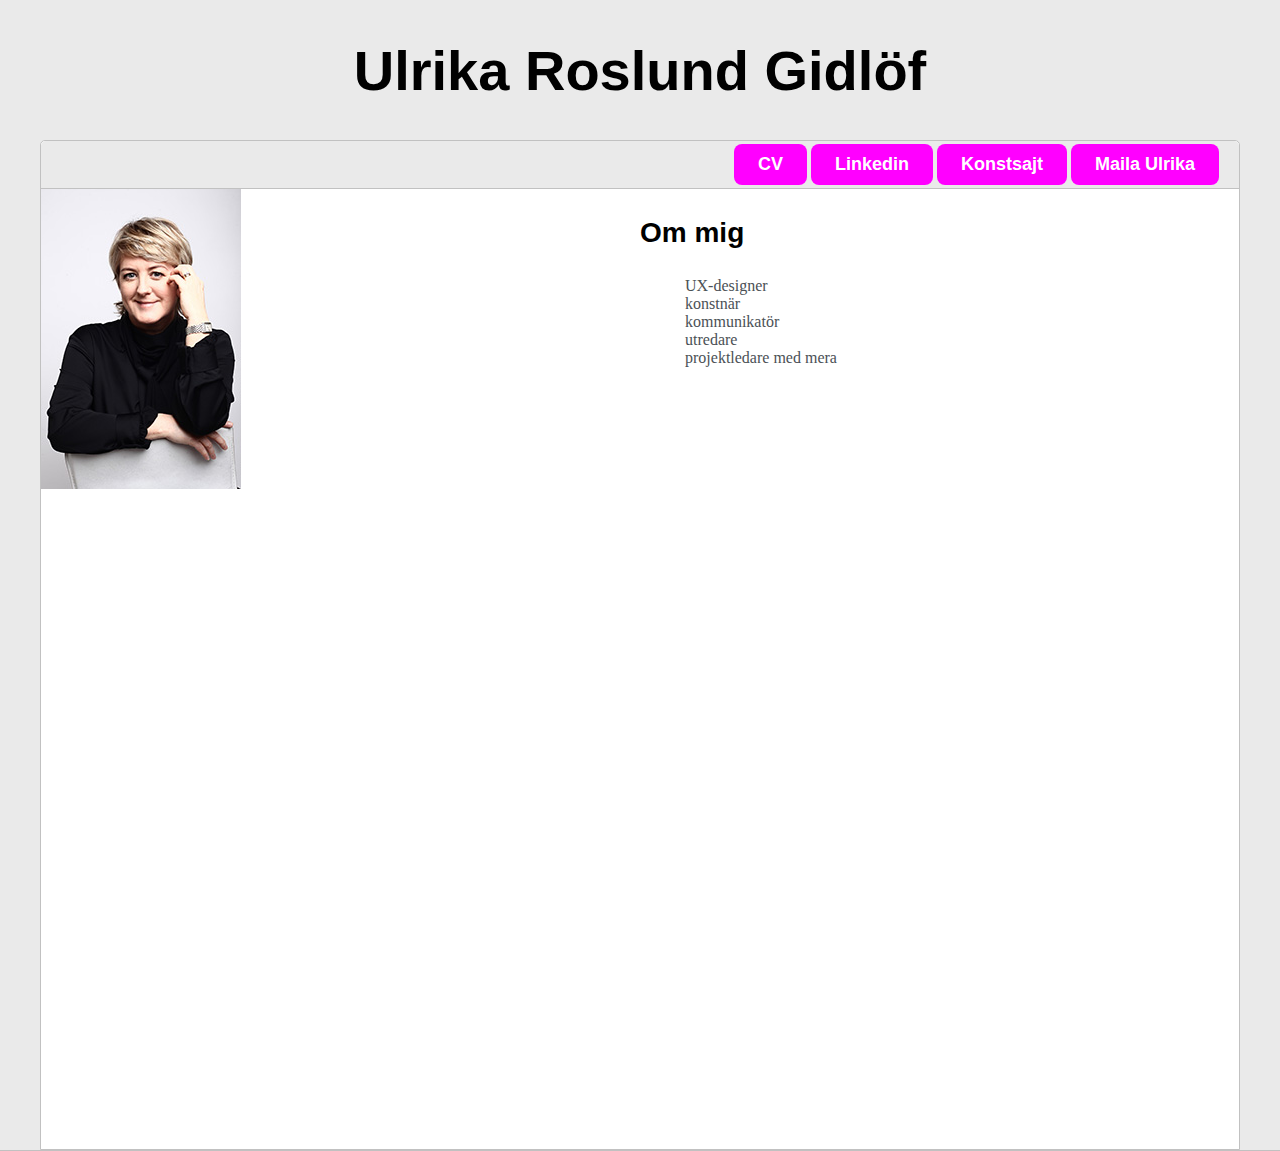
<file: index.html>
<!DOCTYPE html>
<html lang="en">
<head>
    <meta charset="UTF-8">
    <meta http-equiv="X-UA-Compatible" content="IE=edge">
    <meta name="viewport" content="width=device-width, initial-scale=1.0">
    <title>Document</title>

    <link rel="stylesheet" type="text/css" href="main.css">
</head>
<body>
    
<section class="s1">

<div class="main-container">
        <div class="welcome-wrapper">
        <h1>Ulrika Roslund Gidlöf</h1>
        </div>
    
        <div class="intro-wrapper">
             <div class="nav-wrapper">
               
    
            <ul id="navigation">
            
            <a href="cv2.html">
                <button type="submit">CV</button></a>
             
             <a href="https://www.linkedin.com/in/ulrika-roslund-gidl%C3%B6f/" target="_blank">
                 <button type="submit">Linkedin</button></a>
            
                 <a href="https://www.annaulrikaroslund.com" target="_blank">
                    <button type="submit">Konstsajt</button></a>
               
             <a href="mailto: ulrika_roslund@hotmail.com">
                 <button type="submit">Maila Ulrika</button></a>
             </ul>
            </div>
        


             <div class="left-column">
                 <img id="profile pic" src="Ulrika1_liten.jpg">
             </div>

            <div class="right-column">
                <div id="preview">
                    <h3>Om mig</h3>
                    <p> <ul>
                        <li>UX-designer</li>
                        <li>konstnär</li>
                        <li>kommunikatör</li>
                        <li>utredare</li>
                        <li>projektledare med mera</li>
                     </ul></p>
            </div>
        </div>
</div>


</section>


</body>
</html>
</file>
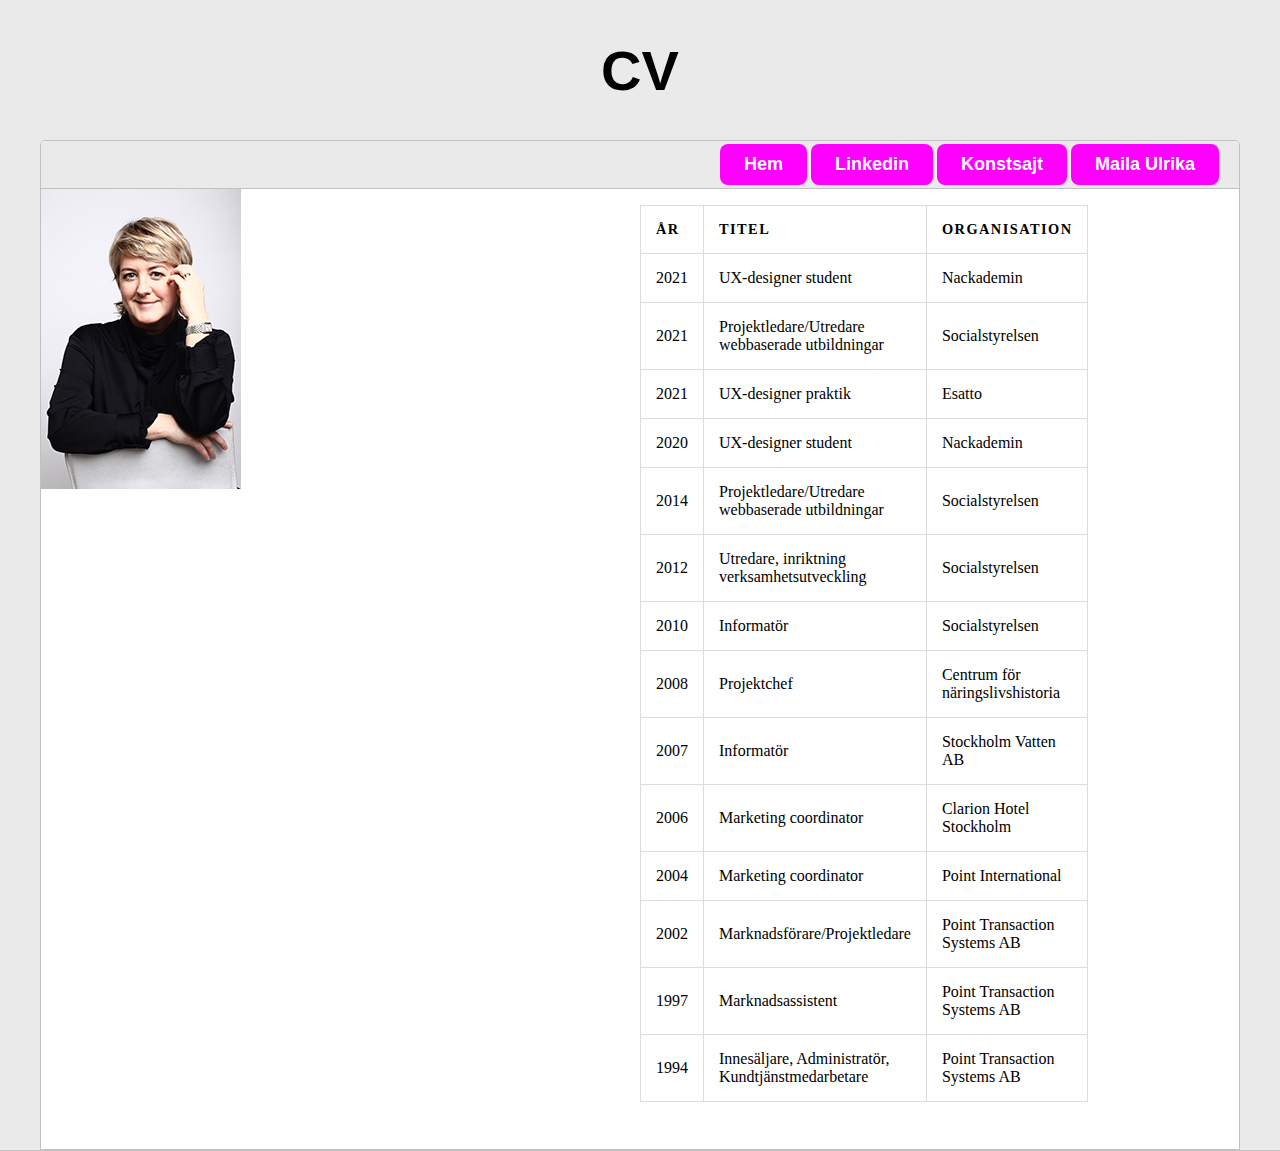
<file: cv2.html>
<!DOCTYPE html>
<html lang="en">
<head>
    <meta charset="UTF-8">
    <meta http-equiv="X-UA-Compatible" content="IE=edge">
    <meta name="viewport" content="width=device-width, initial-scale=1.0">
    <title>Document</title>

    <link rel="stylesheet" type="text/css" href="main.css">
    <style>
        table, td, th {  
          border: 1px solid #ddd;
          font-family: Georgia, 'Times New Roman', Times, serif;
          text-align: left;
        }
        
        table {
          border-collapse: collapse;
          width: 100%;
        }
        
        th, td {
          padding: 15px;
        }
        </style>

</head>
<body>
    
<section class="s1">

<div class="main-container">
        <div class="welcome-wrapper">
        <h1>CV</h1>
        </div>
    
        <div class="intro-wrapper">
             <div class="nav-wrapper">
               
    
            <ul id="navigation">
            
            <a href="index.html">
                <button type="submit">Hem</button></a>
             
             <a href="https://www.linkedin.com/in/ulrika-roslund-gidl%C3%B6f/" target="_blank">
                 <button type="submit">Linkedin</button></a>
            
             <a href="https://www.annaulrikaroslund.com" target="_blank">
                    <button type="submit">Konstsajt</button></a>

             <a href="mailto: ulrika_roslund@hotmail.com">
                 <button type="submit">Maila Ulrika</button></a>
             </ul>
            </div>
        


             <div class="left-column">
                 <img id="profile pic" src="Ulrika1_liten.jpg">
             </div>

            <div class="right-column">
                <div id="preview">

                    
                    <p></p>
                    
                    <table>
                      <tr>
                        <th>År</th>
                        <th>Titel</th>
                        <th>Organisation</th>
                      </tr>
                      <tr>
                        <td>2021</td>
                        <td>UX-designer student</td>
                        <td>Nackademin</td>
                      </tr>
                      <tr>
                        <td>2021</td>
                        <td>Projektledare/Utredare webbaserade utbildningar</td>
                        <td>Socialstyrelsen</td>
                      </tr>
                      <tr>
                        <td>2021</td>
                        <td>UX-designer praktik</td>
                        <td>Esatto</td>
                      </tr>
                      <tr>
                        <td>2020</td>
                        <td>UX-designer student</td>
                        <td>Nackademin</td>
                      </tr>
                      <tr>
                        <td>2014</td>
                        <td>Projektledare/Utredare webbaserade utbildningar</td>
                        <td>Socialstyrelsen</td>
                      </tr>
                      <tr>
                        <td>2012</td>
                        <td>Utredare, inriktning verksamhetsutveckling</td>
                        <td>Socialstyrelsen</td>
                      </tr>
                      <tr>
                        <td>2010</td>
                        <td>Informatör</td>
                        <td>Socialstyrelsen</td>
                      </tr>
                      <tr>
                        <td>2008</td>
                        <td>Projektchef</td>
                        <td>Centrum för näringslivshistoria</td>
                        </tr>

                    <tr>
                        <td>2007</td>
                        <td>Informatör</td>
                        <td>Stockholm Vatten AB</td>
                        </tr>
                        <tr>
                        <td>2006</td>
                         <td>Marketing coordinator</td>
                         <td>Clarion Hotel Stockholm</td>
                         </tr>
                         <tr>
                            <td>2004</td>
                            <td>Marketing coordinator</td>
                            <td>Point International</td>
                          </tr>
                          <tr>
                            <td>2002</td>
                            <td>Marknadsförare/Projektledare</td>
                            <td>Point Transaction Systems AB</td>
                            </tr>
                            <tr>
                             <td>1997</td>
                             <td>Marknadsassistent</td>
                             <td>Point Transaction Systems AB</td>
                             </tr>
                             <tr>
                             <td>1994</td>
                             <td>Innesäljare, Administratör, Kundtjänstmedarbetare</td>
                             <td>Point Transaction Systems AB</td>
                             </tr>



                    </table>

                
        </div>
</div>


</section>


</body>
</html>
</file>
<file: main.css>
:root{
--mainColor: #eaeaea;
--secondaryColor:#ffffff;

--borderColor:#c1c1c1;

--mainText:black;
--secondaryText: #4b5156;
}


html,body{
padding:0;
margin:0;
}

h1, h2, h3, h4, h5, h6, strong{
    color: var(--mainText);
    font-family: 'Franklin Gothic Medium', 'Arial Narrow', Arial, sans-serif;
}

p, li, span, label, input, textarea{
    color: var(--secondaryText);
    font-family:Georgia, 'Times New Roman', Times, serif;
}


h1 { font-size: 56px;}
h2 { font-size: 36px;}
h3 { font-size: 28px;}
h4 { font-size: 24px;}
h5 { font-size: 20px;}
h6 { font-size: 16px;}

a { 
    text-decoration: none;
    color: #17a2b8;
}

ul {
    list-style: none;
    margin-left: 5px;
    margin-right: 5px;
}

button {
    background-color: #ff00ff;
    border: none;
    color: white;
    padding: 10px 24px;
    text-align: center;
    text-decoration: none;
    display: inline-block;
    font-size: 18px;
    font-family: sans-serif;
    font-weight: bolder;
    border-radius: 8px;
    cursor: pointer;
  }


.s1 {
    background-color: var(--mainColor);
    border-bottom: 1px solid var(--borderColor);
    overflow:auto;
    }

.s2 {
    background-color: var(--secondaryColor);
    border-bottom: 1px solid var(--borderColor);
    overflow:auto;
}

.main-container {
width: 1200px;
margin: 0 auto;
}

.welcome-wrapper {
display: grid;

justify-content: center;
align-content: center;
border: 2px dashed lightcoral
min-height: 10em;
}



.styled-table th,
.styled-table td {
    padding: 12px 15px;
}

.styled-table tbody tr {
    border-bottom: 1px solid #dddddd;
}


.intro-wrapper {
    background-color: var(--secondaryColor);
    border: 1px solid var(--borderColor);
    border-radius: 5px 5px 0 0;

    display: grid;
    grid-template-columns: 1fr 1fr;
    grid-template-rows: 3em 60em;
    grid-template-areas: 
    'nav-wrapper nav-wrapper'
    'left-column right-column'
    ;
}

.nav-wrapper {
    border-radius: 5px 5px 0 0;
    grid-area:nav-wrapper;
    border-bottom: 1px solid var(--borderColor);
    display: flex;
    justify-content: right; 
    align-items: center;
    background-color: var(--mainColor);

}

#navigation {
margin-right: 10px;
margin-left:10px;
padding: 10px;

}

#navigation li {
    display:inline-block;
    margin-right: 5px;
    margin-left: 5px;
}

.left-column {
    grid-area:left-column;
}

#profile pic{
    display: block;
    margin: 0 auto;

    height: 300px;
    width: 200px;
    object-fit: cover;
    border: 2px solid var(--borderColor);
}

table {
    width: 600px;}
  
  th, td {
    padding: 7px 10px 10px 10px;}
  
  th {
    text-transform: uppercase;
    letter-spacing: 0.1em;
    font-size: 90%;
    border-bottom: 2px solid #111111;
    border-top: 1px solid #999;
    text-align: left;}
  
  tr.even {
    background-color: #efefef;}
  tr:hover {
    background-color: #c3e6e5;}
  .money {
    text-align: right;}
              

.right-column {
    grid-area:right-column;
    
}

#preview{
    width: 400px;
    border: 1.5 solid #17a2b8;
}

@media screen and (max width: 1200px){
    .main-container{ width: 95%;
}
</file>
